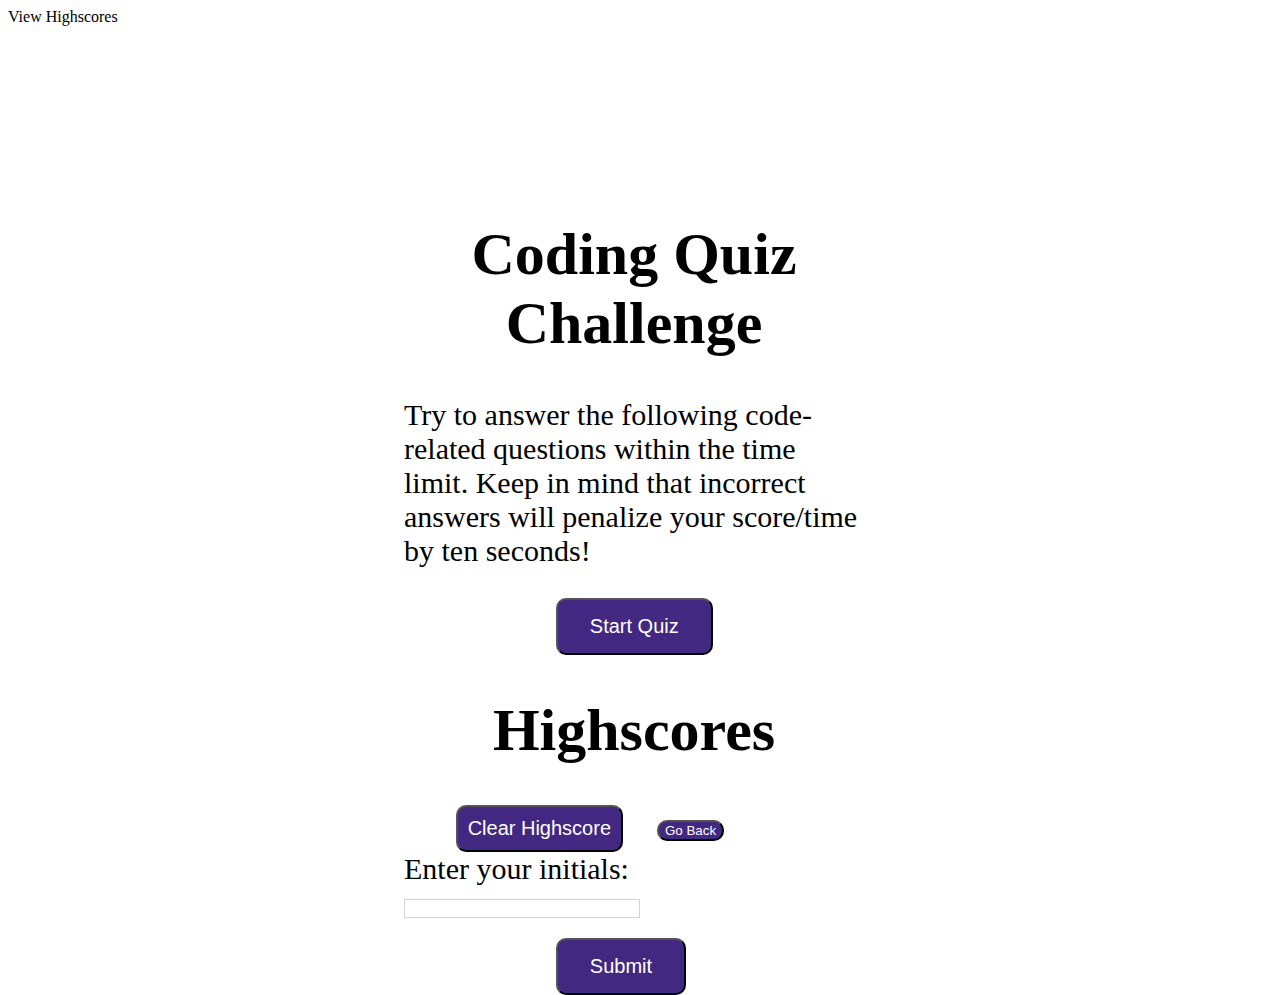
<file: index.html>
<!DOCTYPE html>
<html lang="en">

<head>
    <meta charset="UTF-8">
    <meta name="viewport" content="width=device-width, initial-scale=1.0">
    <meta http-equiv="X-UA-Compatible" content="ie=edge">
    <link rel="stylesheet" type="text/css" href="assets/style.css">

    <title>Code Quiz Challenge 4</title>
</head>

<body>
    <a>View Highscores</a>
        <header>
        <div class="currentTime"></div>
        </header>
        <div class="Navwrapper">
        <div class="questionsDiv">
            <h1>Coding Quiz Challenge</h1>
            <p>Try to answer the following code-related questions within the time limit. Keep in mind that incorrect
                answers will penalize your score/time by ten seconds!</p>
            <ul class="choicesUl"></ul>
            <button id="startTime">Start Quiz</button>

            <div>
                <h1>Highscores</h1>
                <ul class="highScore"></ul>
                <button class="goBack">Go Back</button>
                <button class="clear" value="reset">Clear Highscore</button>
            </div>
        </div>
    </div>
    <script src="script.js"></script>

</body>

</html>
</file>
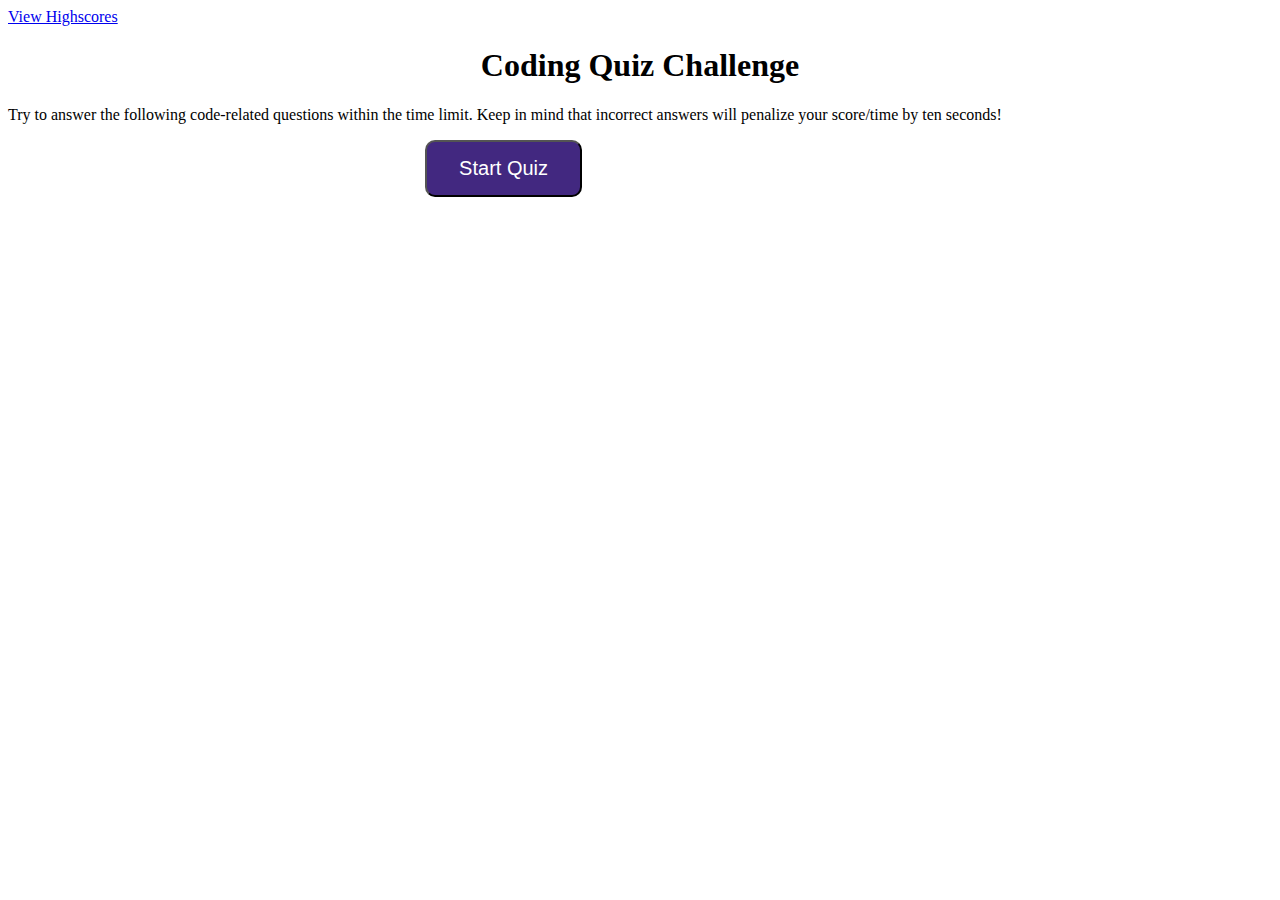
<file: index2.html>
<!DOCTYPE html>
<html lang="en">

<head>
    <meta charset="UTF-8">
    <!-- This is the first step in making the document responsive but scaling the items to screen -->
    <meta name="viewport" content="width=device-width, initial-scale=1.0">
    <meta http-equiv="X-UA-Compatible" content="ie=edge">
    <!-- This is the style links -->
    <link rel="stylesheet" type="text/css" href="assets/style.css">

    <!-- This is the title-->
    <title>Code Quiz</title>
</head>

<body>
    <!-- Link to highscores -->
    <a href="HighScores.html">View Highscores</a>
    <!-- This is a wrapper -->
    <div id="wrapper">
        <!-- Div for timer -->
        <div id="currentTime"></div>
        <!-- Div for quiz content -->
        <div id="questionsDiv">
            <h1>Coding Quiz Challenge</h1>
            <p>Try to answer the following code-related questions within the time limit. Keep in mind that incorrect
                answers
                will penalize your score/time by ten seconds!</p>
            <ul id="choicesUl"></ul>
            <!-- Buttons -->
            <button id="startTime">Start Quiz</button>
        </div>

    </div>


    <script src="questions.js"></script>


</body>

</html>
</file>
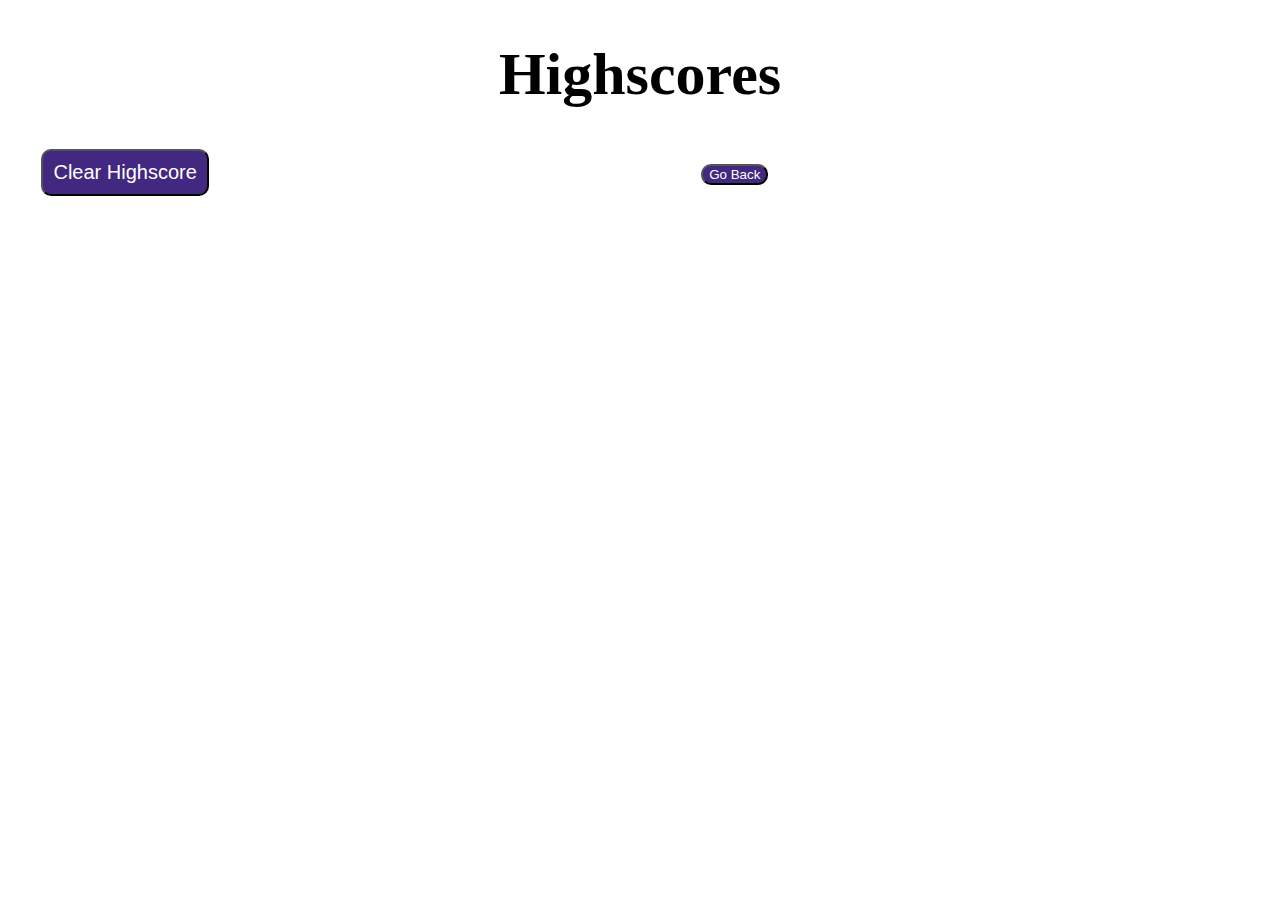
<file: Scores.html>
<!DOCTYPE html>
<html lang="en">

<head>
    <meta charset="UTF-8">
    <meta name="viewport" content="width=device-width, initial-scale=1.0">
    <meta http-equiv="X-UA-Compatible" content="ie=edge">
    <link rel="stylesheet" type="text/css" href="assets/style.css">
    <title>Code quiz Challenge 4</title>

</head>

<body>
    <div class="wrapper">
        <header>
        <div class="currentTime"></div>
        </header>
        <div class="questionsDiv">
            <h1>Highscores</h1>
            <ul id="highScore"></ul>
            <button class="goBack">Go Back</button>
            <button class="clear" value="reset">Clear Highscore</button>
        </div>
    </div>
    <script src="Scores.js"></script>
</body>

</html>
</file>
<file: assets/style.css>
.body {
    display: flex;
}

.header {
display: flex;
}


.Navwrapper {
    position: absolute;
    left: 30%;
    top: 20%;
    width: 500px;
    height: 500px;
}

#startTime {
    background-color:rgb(66, 40, 128);
    margin-left: 33%;
    padding: 15px 32px;
    font-size: 20px;
    color: white;
}
.questionsDiv {
    margin: 20px;
    font-size: 30px;
}

.currentTime {
float: right;
font-size: 25px;
}

.goBack {
    background-color:rgb(66, 40, 128);
    position: relative;
    color: white;
    top: 30%;
    left: 55%;
    width: auto;
    text-align: center;
    text-decoration: none;
}



.clear {
    background-color: rgb(66, 40, 128);
    position: relative;
    padding: 10px;
    font-size: 20px;
    color: white;
    top: 30%;
    right: 5%;
    text-align: center;
}

button {
    border-radius: 10px;
}

textarea {
    width: 90%;
    margin: 20px;
}

.Submit {
    background-color: rgb(66, 40, 128);
    margin-left: 33%;
    padding: 15px 32px;
    font-size: 20px;
    color: white;
}

label {
    margin-right: 10px;
}

input {
    margin-bottom: 20px;
    width: 50%;
    border: 1px solid lightgray;
}

h1 {
    text-align: center;
}

li {
    background-color: rgb(66, 40, 128);
    margin-top: 10px;
    padding: 5px 15px;
    width: 80%;
    font-size: 18px;
    color: white;
    border-radius: 5px;
}

#createDiv {
    margin-top: 20px;
    border-top: 1px solid lightgray;
}
</file>
